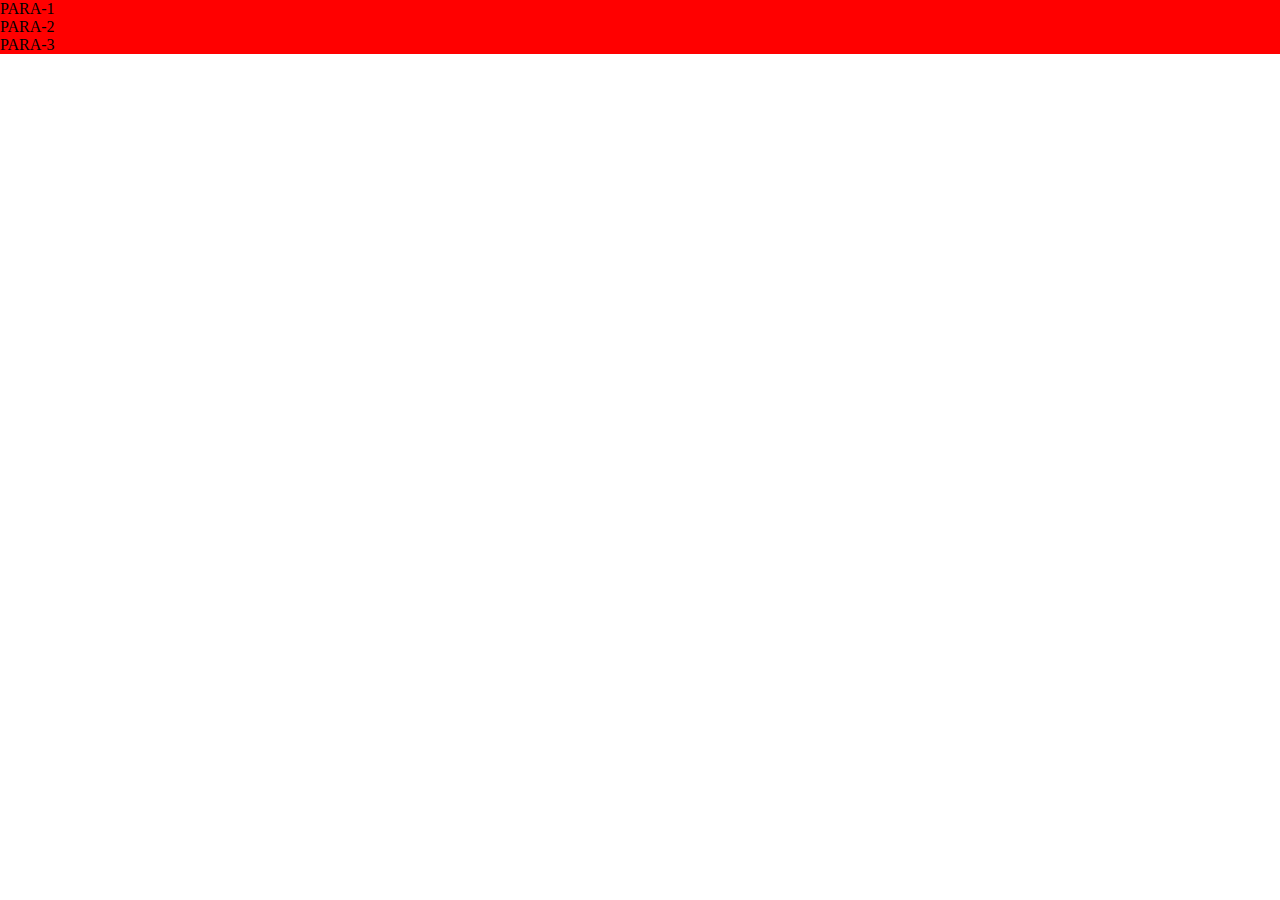
<file: class-10/index.html>
<!DOCTYPE html>
<html lang="en">
<head>
    <meta charset="UTF-8">
    <meta name="viewport" content="width=device-width, initial-scale=1.0">
    <title>class 10</title>
    <link rel="stylesheet" href="style.css">
</head>
<body>
     <!-- <h1 class="heading " id="head1">Heading 1</h1>

    <h2 class="heading" id="head2">Heading 2</h2>
    <h3 class="heading" id="head3">Heading 3</h3> -->

    <!-- <ul>
        <li><a href="">One</a></li>
        <li><a href="">Two</a></li>
        <li><a href="">Three</a></li>
    </ul>

    <a href="">Outside!</a> -->

    <!-- <p><a href="">ONE</a></p>


    <p>
        <span>
            <a href="">TWO</a>
        </span>
    </p>



    <p><a href="">THREE</a></p>


    <a href="">Outside !!</a> -->


    <!-- <h1>HEADING</h1>

    <p>Para 1</p>

    <h6>Heading</h6>

    <p>Para 2</p>

    <p>Para 3</p> -->


    <p class="kch-bhi" >
        PARA-1
    </p>
    <p class="cuteNSBjsahdjahdjajdjdhjadcathkad" >
        PARA-2
    </p>
    <p class="kch-bcathi" >
PARA-3
    </p>
</body>
</html>
</file>
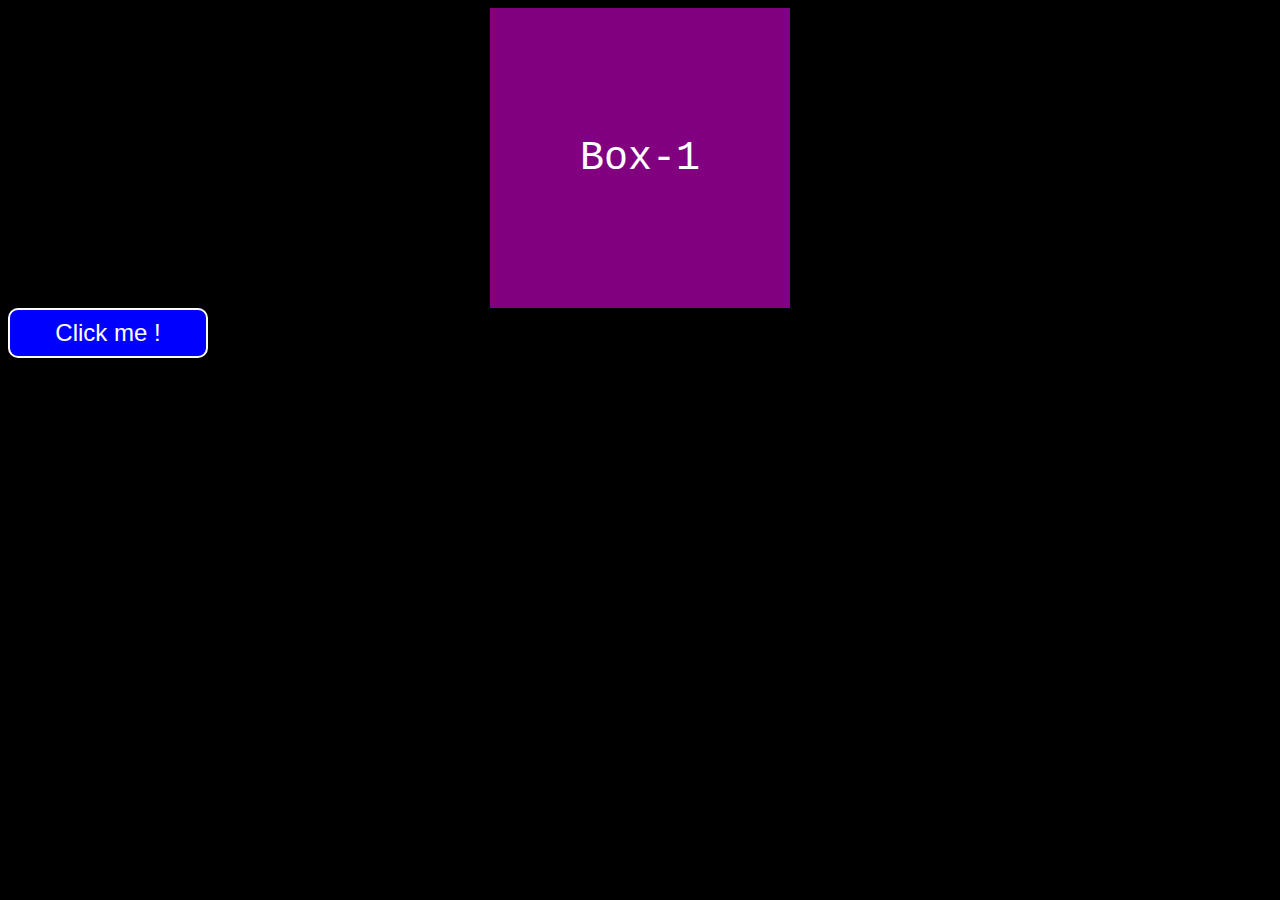
<file: class-2/index.html>
<!DOCTYPE html>
<html lang="en">
  <head>
    <meta charset="UTF-8" />
    <meta name="viewport" content="width=device-width, initial-scale=1.0" />
    <title>Class-2</title>
    <link rel="stylesheet" href="style.css" />
    <link rel="stylesheet" href="style.css">
  </head>
  <body>

    <div class="box">
        Box-1
    </div>


    <button>Click me !</button>
  </body>
</html>
</file>
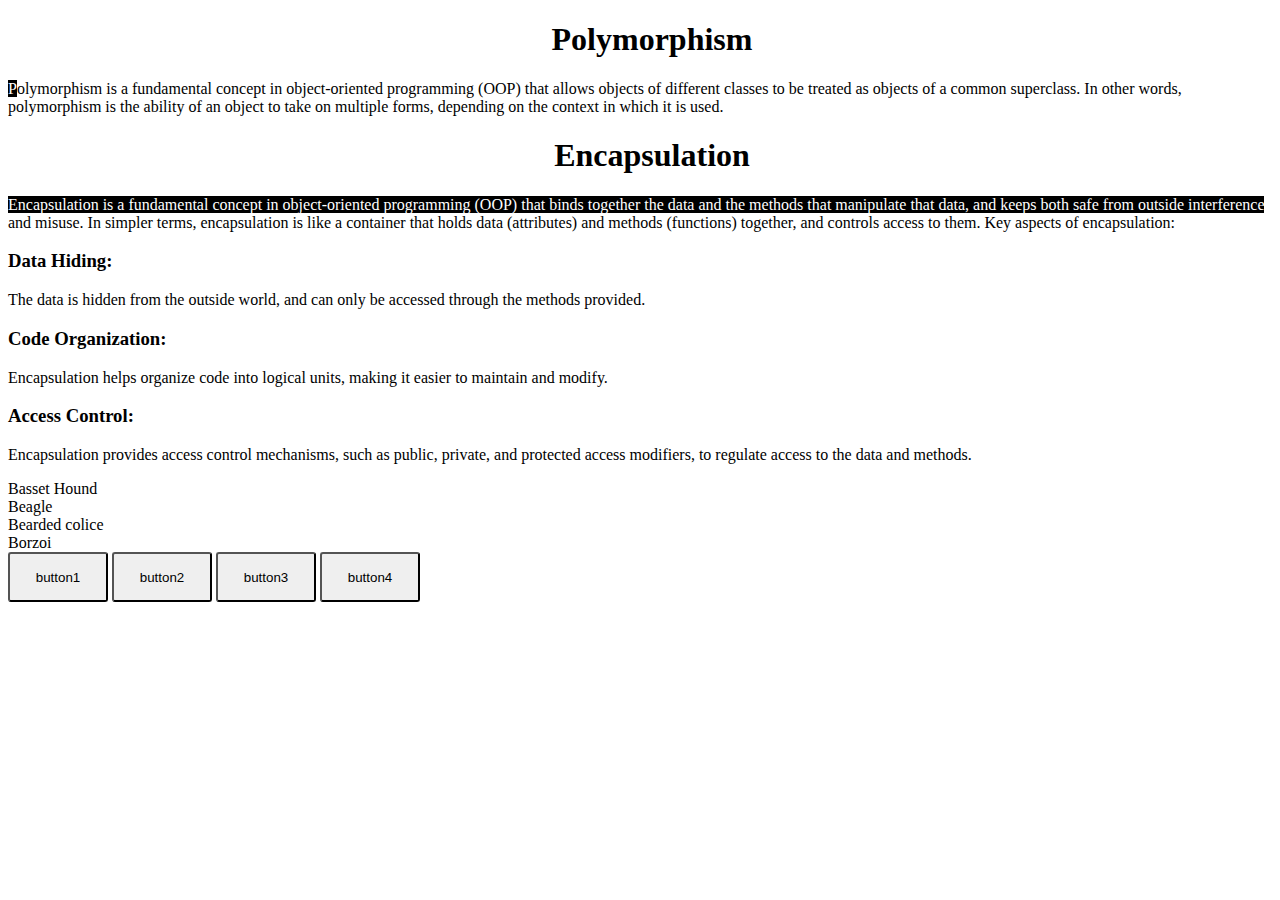
<file: class-3/index.html>
<!DOCTYPE html>
<html lang="en">
<head>
    <meta charset="UTF-8">
    <meta name="viewport" content="width=device-width, initial-scale=1.0">
    <title>class-3</title>
    <link rel="stylesheet" href="style.css">
</head>
<body>
    <h1>Polymorphism</h1>
    <p class="p1">Polymorphism is a fundamental concept in object-oriented programming (OOP) that allows objects of different classes to be treated as objects of a common superclass. In other words, polymorphism is the ability of an object to take on multiple forms, depending on the context in which it is used.
    </p>
    
    <h1>Encapsulation</h1>
<p class="p2">
    Encapsulation is a fundamental concept in object-oriented programming (OOP) that binds together the data and the methods that manipulate that data, and keeps both safe from outside interference and misuse.

In simpler terms, encapsulation is like a container that holds data (attributes) and methods (functions) together, and controls access to them.

Key aspects of encapsulation:
</p>


<h3>Data Hiding:</h3>
    
<p>
 The data is hidden from the outside world, and can only be accessed through the methods provided.

</p>
<h3>Code Organization:</h3> 
<p>
 Encapsulation helps organize code into logical units, making it easier to maintain and modify.
</p>

<h3>Access Control:</h3>
<p>
 Encapsulation provides access control mechanisms, such as public, private, and protected access modifiers, to regulate access to the data and methods.</p>
    <li> <a href="#">Basset Hound</a></li>
    <li> <a href="#">Beagle</a></li>
    <li> <a href="#">Bearded colice</a></li>
    <li> <a href="#">Borzoi</a></li>

    <button>button1</button>
    <button>button2</button>
    <button>button3</button>
    <button>button4</button>
</body>
</html>
</file>
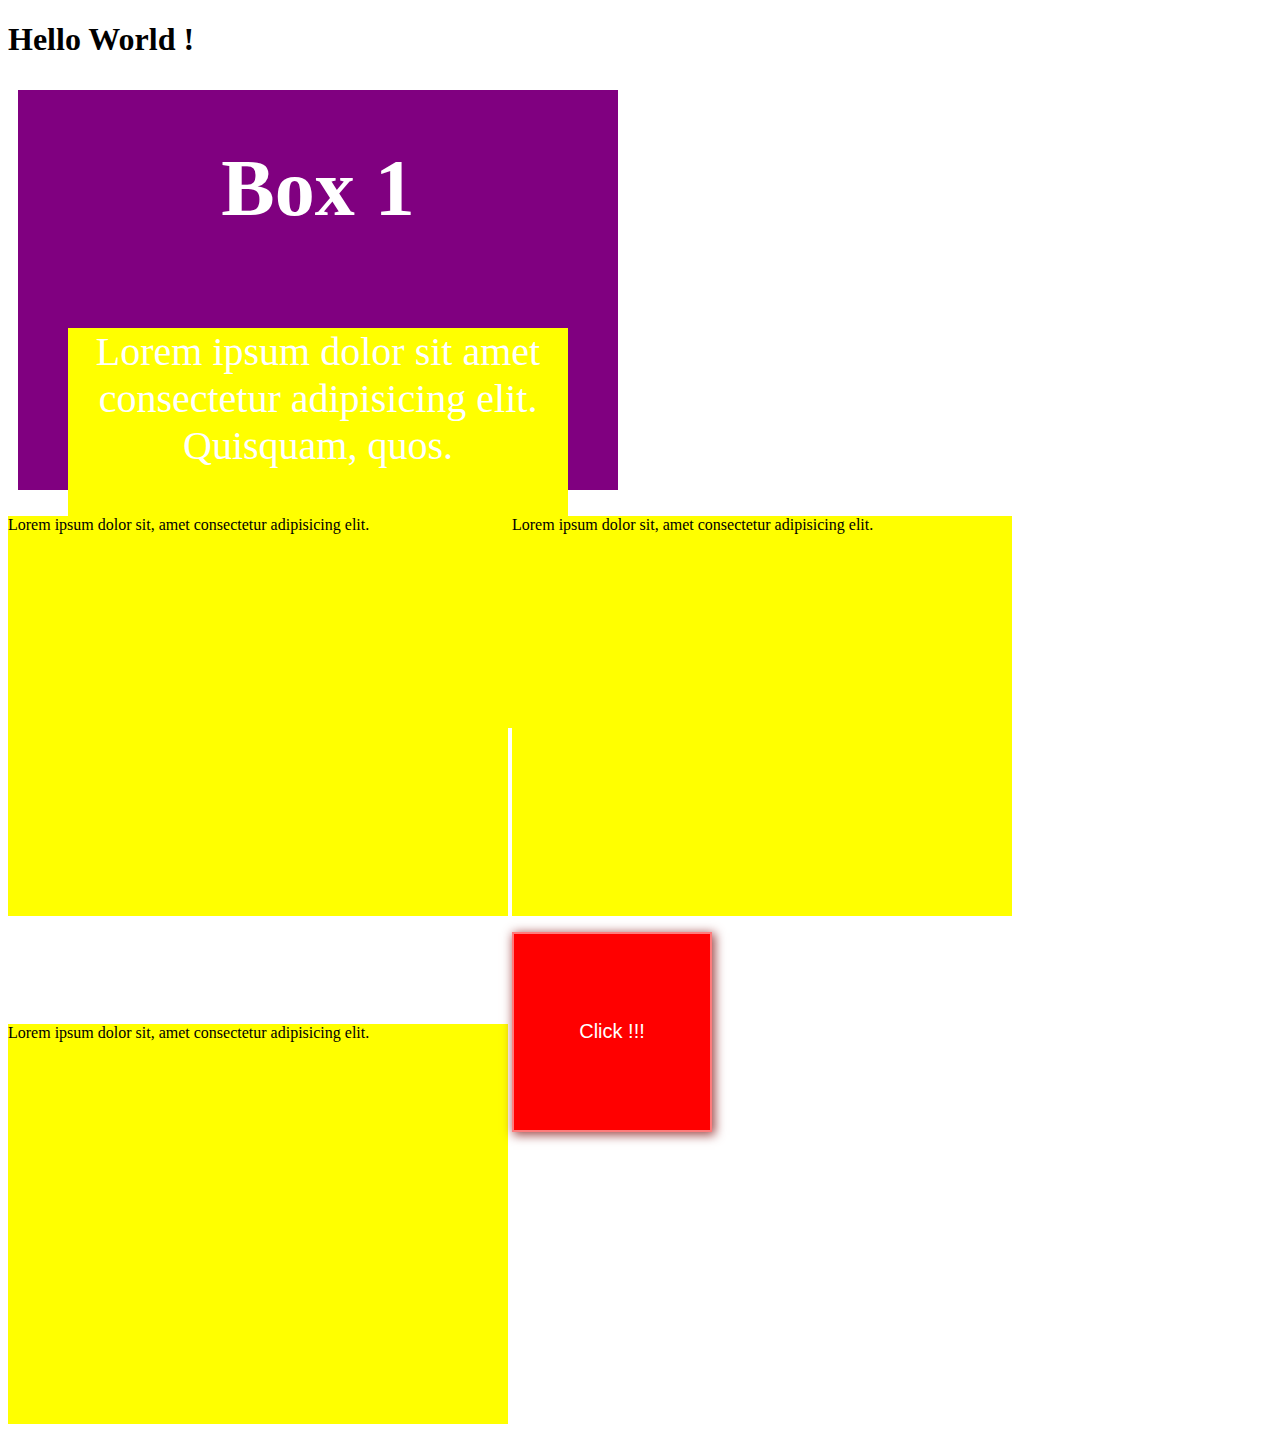
<file: class-4/index.html>
<!DOCTYPE html>
<html lang="en">
<head>
    <meta charset="UTF-8">
    <meta name="viewport" content="width=device-width, initial-scale=1.0">
    <title>Document</title>
    <link rel="stylesheet" href="style.css">
</head>
<body>
     <h1>Hello World !</h1>

    <div class="box">
        <h1>Box 1</h1>
        <p>Lorem ipsum dolor sit amet consectetur adipisicing elit. Quisquam, quos.</p>
    </div> 

     <p>Lorem ipsum dolor sit, amet consectetur adipisicing elit.</p>
   <p>Lorem ipsum dolor sit, amet consectetur adipisicing elit.</p>
   <p>Lorem ipsum dolor sit, amet consectetur adipisicing elit.</p>

   <button>Click !!!</button>

   <!-- <ol>
<li>Life</li>
<li>Nature</li>
<li>Love</li>
<li>Time and Eternity</li>
<li>The Single Hound</li>
</ol> -->

   <!-- <table border="2" class="one">
     <tr>
       <td>1</td>
       <td>2</td>
     </tr>
     <tr>
       <td>3</td>
       <td></td>
     </tr>
   </table> -->
</body>
</html>
</file>
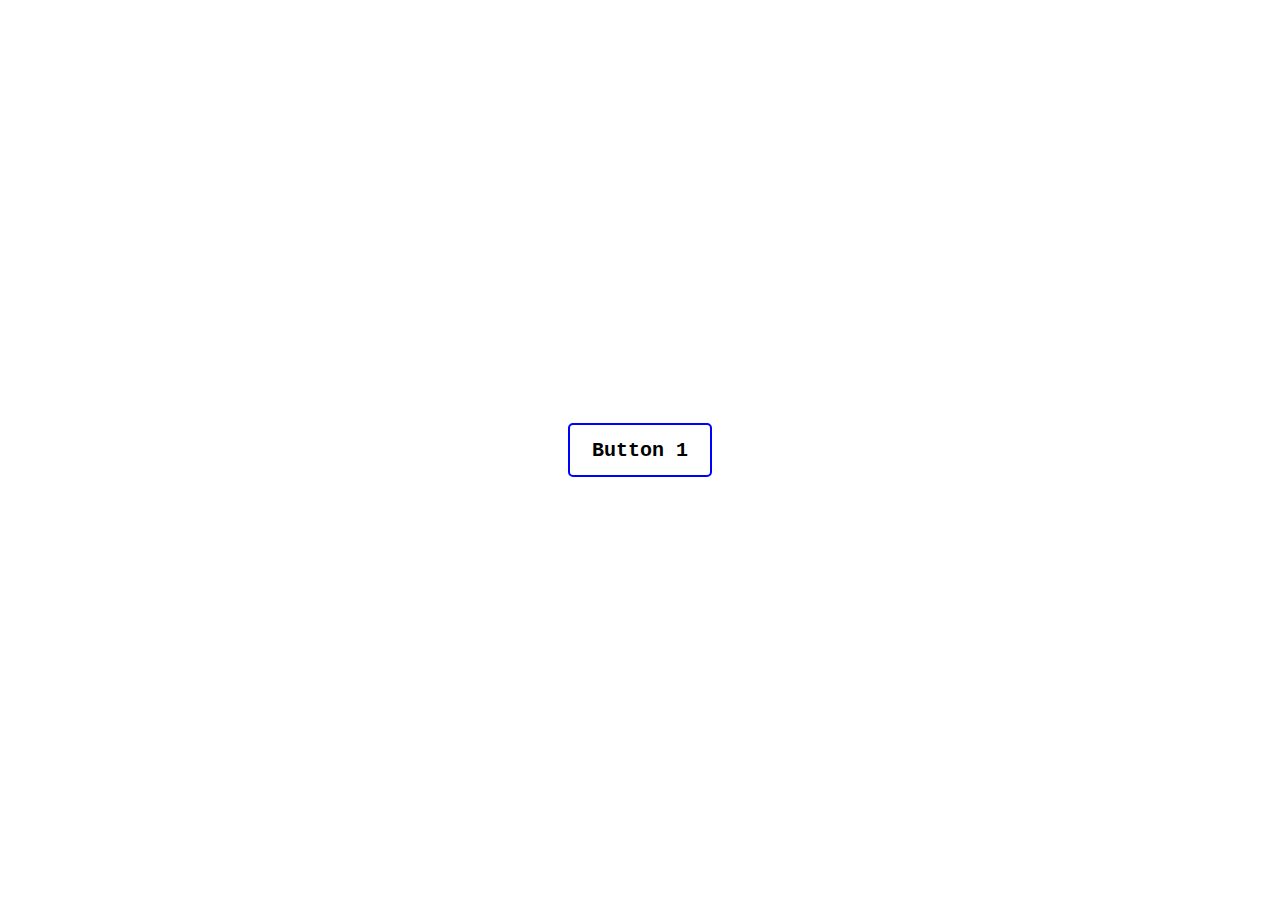
<file: class-5/index.html>
<!DOCTYPE html>
<html lang="en">
<head>
    <meta charset="UTF-8">
    <meta name="viewport" content="width=device-width, initial-scale=1.0">
    <title> classs 5</title>
    <link rel="stylesheet" href="style.css">
</head>
<body>
    <!-- <div class="container">

        <div class="box box1">
            <h1>Box 1</h1>
        </div>

        <div class="box box2">
            <h1>Box 2</h1>
        </div>

        <div class="box box3">
            <h1>Box 3</h1>
        </div>

        <div class="box box4">
            <h1>Box 4</h1>
        </div>

    </div> -->

    <div class="btn-container">
        <div class="btn-1">
            Button 1
        </div>
    </div>
</body>
</html>
</file>
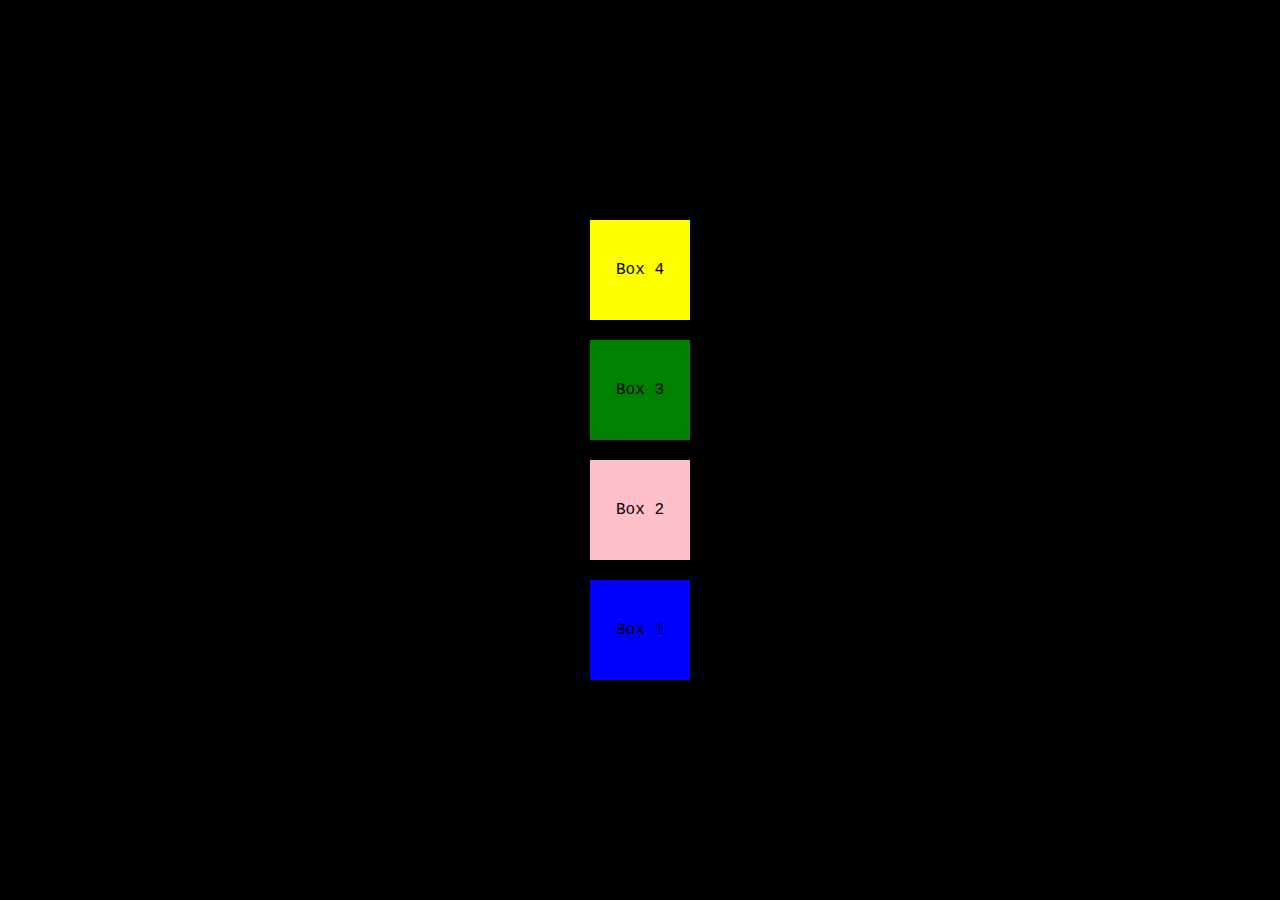
<file: class-6/index.html>
<!DOCTYPE html>
<html lang="en">
<head>
    <meta charset="UTF-8">
    <meta name="viewport" content="width=device-width, initial-scale=1.0">
    <title>class-6</title>
    <link rel="stylesheet" href="style.css">
</head>
<body>
    <div id="container">
        <div class="Box   box1">Box 1</div>
        <div class="Box   box2">Box 2</div>
        <div class="Box   box3">Box 3</div>
        <div class="Box   box4">Box 4</div>
    </div>    
</body>
</html>
</file>
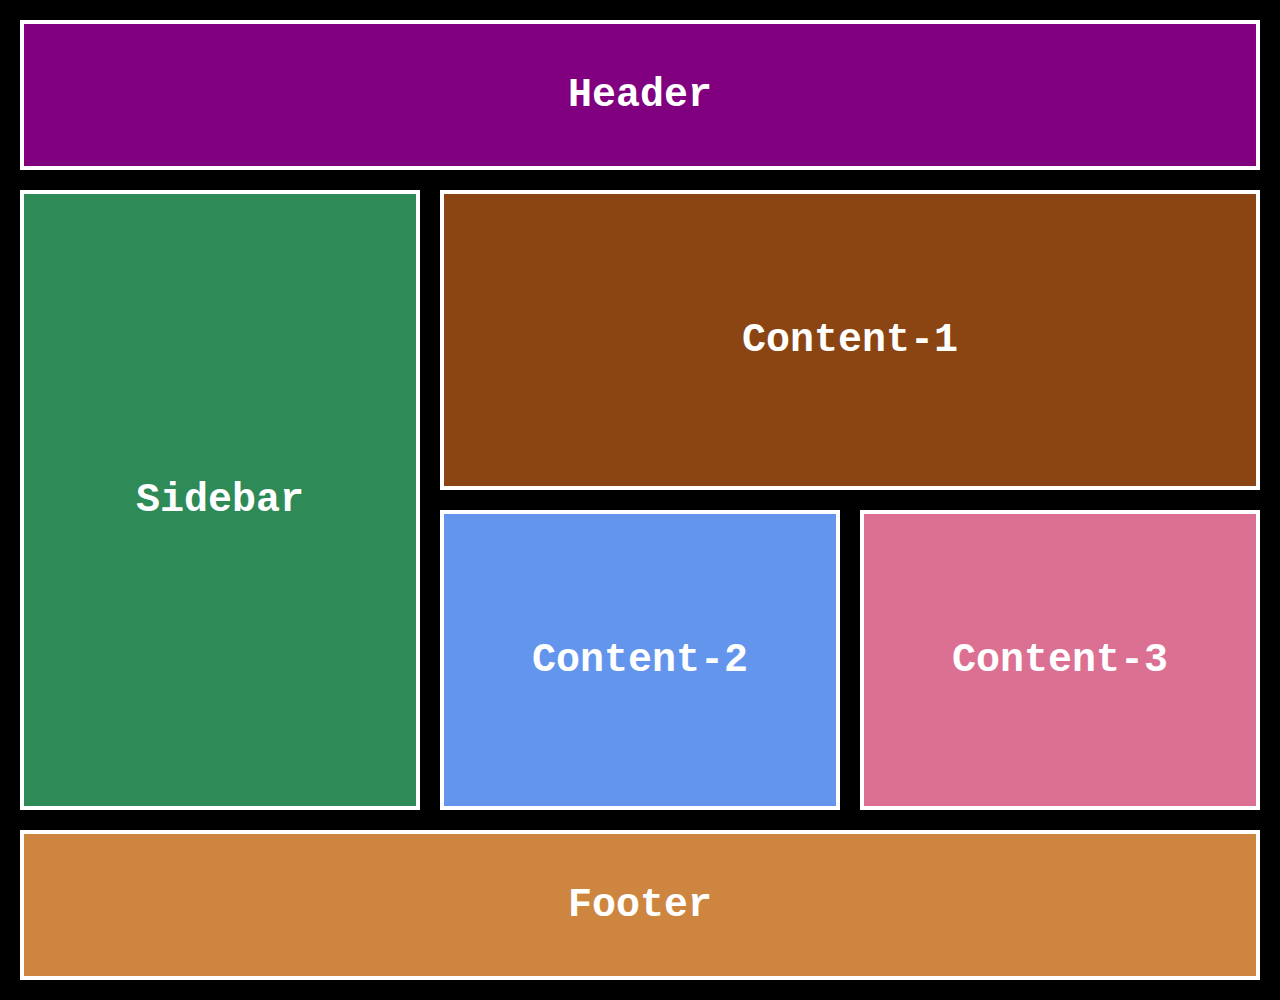
<file: class-7/index.html>
<!DOCTYPE html>
<html lang="en">
<head>
    <meta charset="UTF-8">
    <meta name="viewport" content="width=device-width, initial-scale=1.0">
    <title>class 7</title>
    <link rel="stylesheet" href="style.css">
</head>
<body>
     <!-- <div class="container">

        <div class="box box1">
          <h1>Box 1</h1>
        </div>
  
        <div class="box box2">
          <h1>Box 2</h1>
        </div>
  
        <div class="box box3">
          <h1>Box 3</h1>
        </div>
  
        <div class="box box4">
          <h1>Box 4</h1>
        </div>
        
        
      </div> -->


      <!-- LAYOUT  -->

      <div class="container-1">
        <div class="item header">Header</div>
        <div class="item sidebar">Sidebar</div>
        <div class="item content-1">Content-1</div>
        <div class="item content-2">Content-2</div>
        <div class="item content-3">Content-3</div>
        <div class="item footer">Footer</div>
       </div>
</body>
</html>
</file>
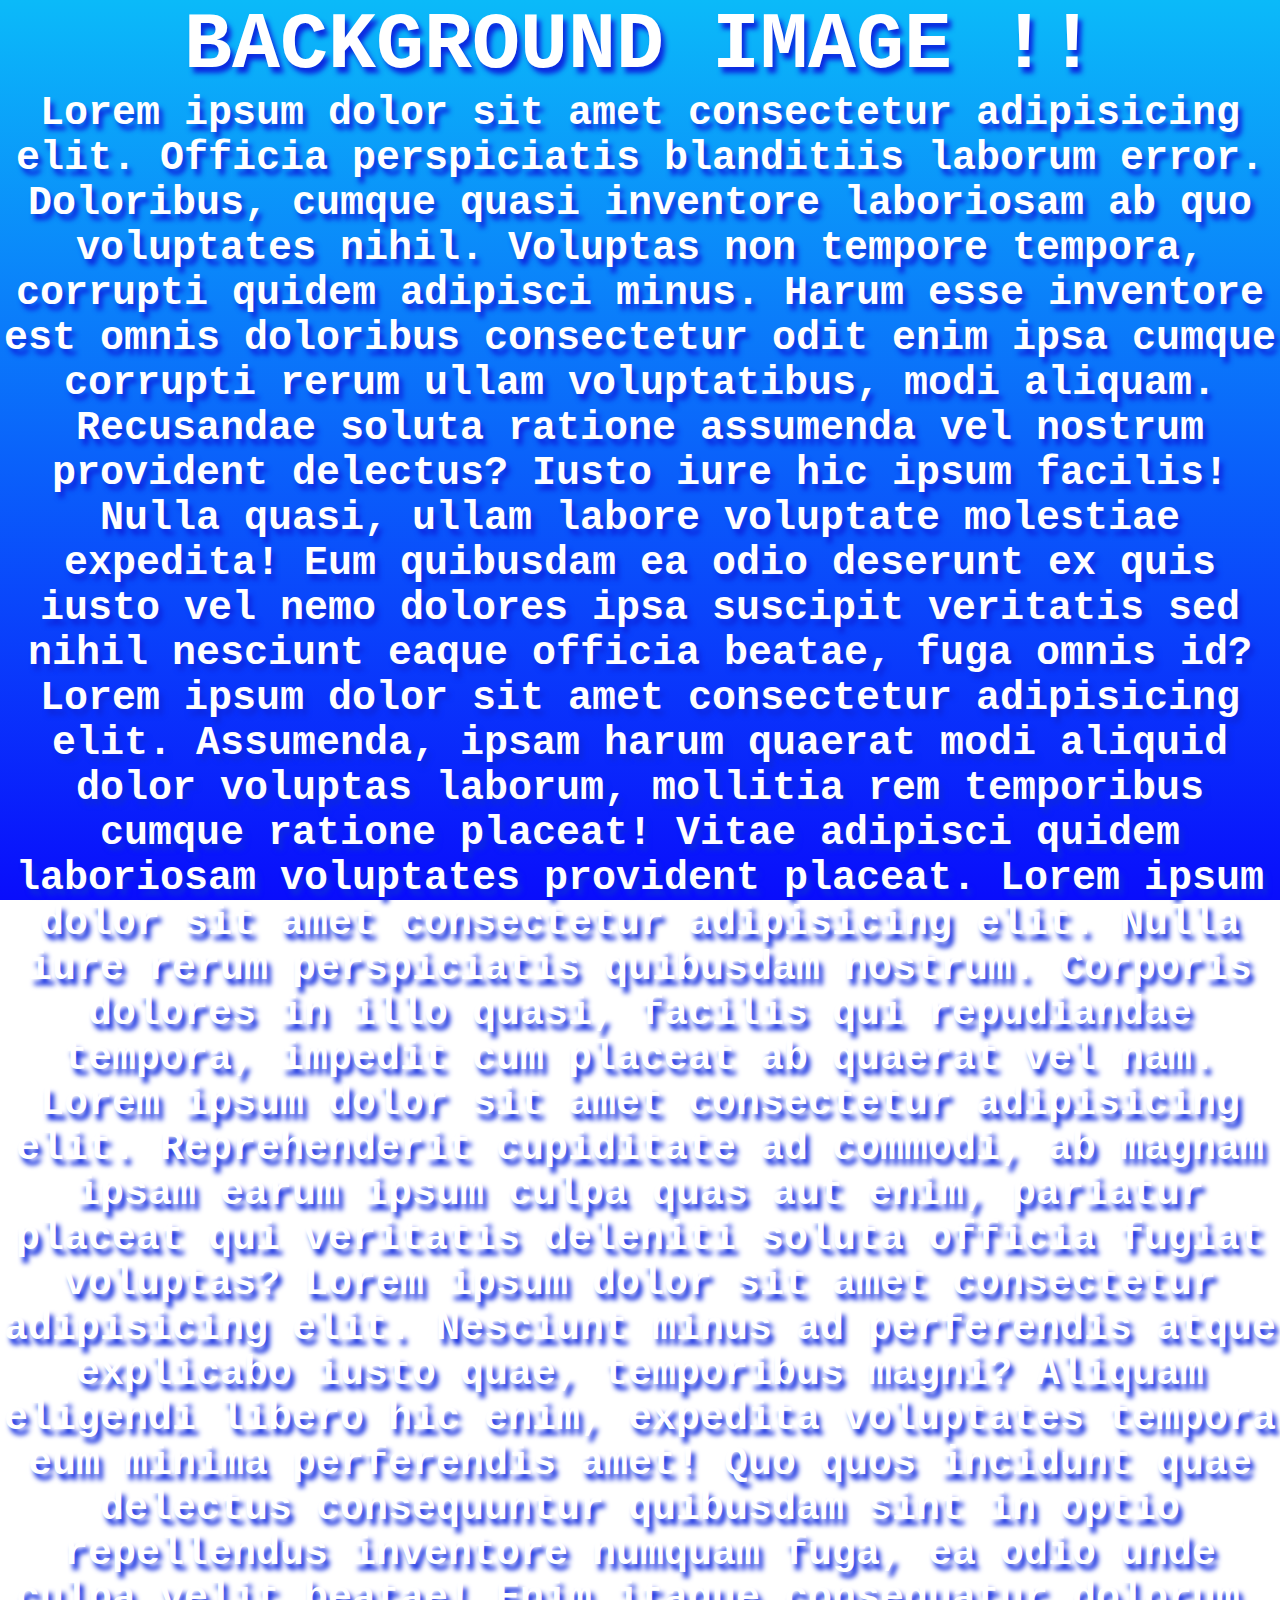
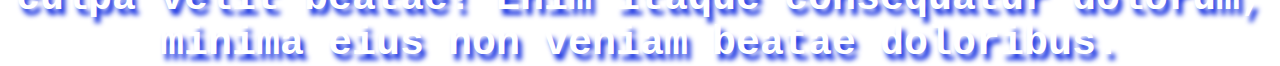
<file: class-8/index.html>
<!DOCTYPE html>
<html lang="en">
<head>
    <meta charset="UTF-8">
    <meta name="viewport" content="width=device-width, initial-scale=1.0">
    <title>class 8</title>
    <link rel="stylesheet" href="style.css">
</head>
<body>
    <!-- <img class="image" src="https://encrypted-tbn0.gstatic.com/images?q=tbn:ANd9GcQuJnZ6QiOSItI_90VANSyZQo_gML311yTutQ&s" alt="Rolls Royce !"/> -->


    <div class="container">
        <h1>BACKGROUND IMAGE !!</h1>
        <p>Lorem ipsum dolor sit amet consectetur adipisicing elit. Officia perspiciatis blanditiis laborum error. Doloribus, cumque quasi inventore laboriosam ab quo voluptates nihil. Voluptas non tempore tempora, corrupti quidem adipisci minus.
        Harum esse inventore est omnis doloribus consectetur odit enim ipsa cumque corrupti rerum ullam voluptatibus, modi aliquam. Recusandae soluta ratione assumenda vel nostrum provident delectus? Iusto iure hic ipsum facilis!
        Nulla quasi, ullam labore voluptate molestiae expedita! Eum quibusdam ea odio deserunt ex quis iusto vel nemo dolores ipsa suscipit veritatis sed nihil nesciunt eaque officia beatae, fuga omnis id? Lorem ipsum dolor sit amet consectetur adipisicing elit. Assumenda, ipsam harum quaerat modi aliquid dolor voluptas laborum, mollitia rem temporibus cumque ratione placeat! Vitae adipisci quidem laboriosam voluptates provident placeat.
    Lorem ipsum dolor sit amet consectetur adipisicing elit. Nulla iure rerum perspiciatis quibusdam nostrum. Corporis dolores in illo quasi, facilis qui repudiandae tempora, impedit cum placeat ab quaerat vel nam. Lorem ipsum dolor sit amet consectetur adipisicing elit. Reprehenderit cupiditate ad commodi, ab magnam ipsam earum ipsum culpa quas aut enim, pariatur placeat qui veritatis deleniti soluta officia fugiat voluptas? Lorem ipsum dolor sit amet consectetur adipisicing elit. Nesciunt minus ad perferendis atque explicabo iusto quae, temporibus magni? Aliquam eligendi libero hic enim, expedita voluptates tempora eum minima perferendis amet!
    Quo quos incidunt quae delectus consequuntur quibusdam sint in optio repellendus inventore numquam fuga, ea odio unde culpa velit beatae! Enim itaque consequatur dolorum, minima eius non veniam beatae doloribus.</p>
    </div>
</body>
</html>
</file>
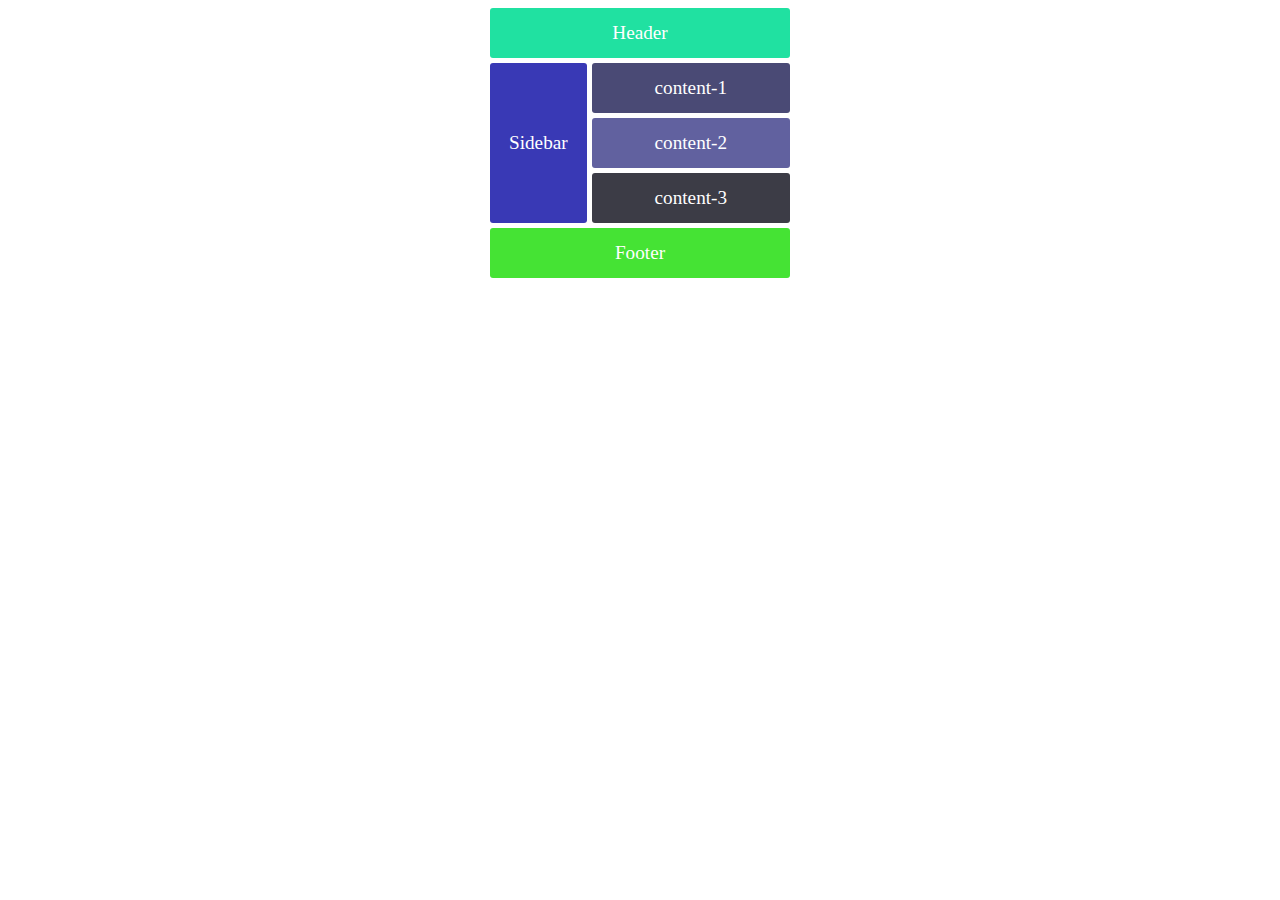
<file: class-9/index.html>
<!DOCTYPE html>
<html lang="en">
<head>
    <meta charset="UTF-8">
    <meta name="viewport" content="width=device-width, initial-scale=1.0">
    <title>class-9</title>
    <link rel="stylesheet" href="style.css">
</head>
<body>
    <div id="container">
    <div class="bex  header">Header</div>
    <div class="bex  sidebar">Sidebar</div>
    <div class="bex  content-1">content-1</div>
    <div class="bex  content-2">content-2</div>
    <div class="bex  content-3">content-3</div>
    <div class="bex  Footer">Footer</div>
</div>
</body>
</html>
</file>
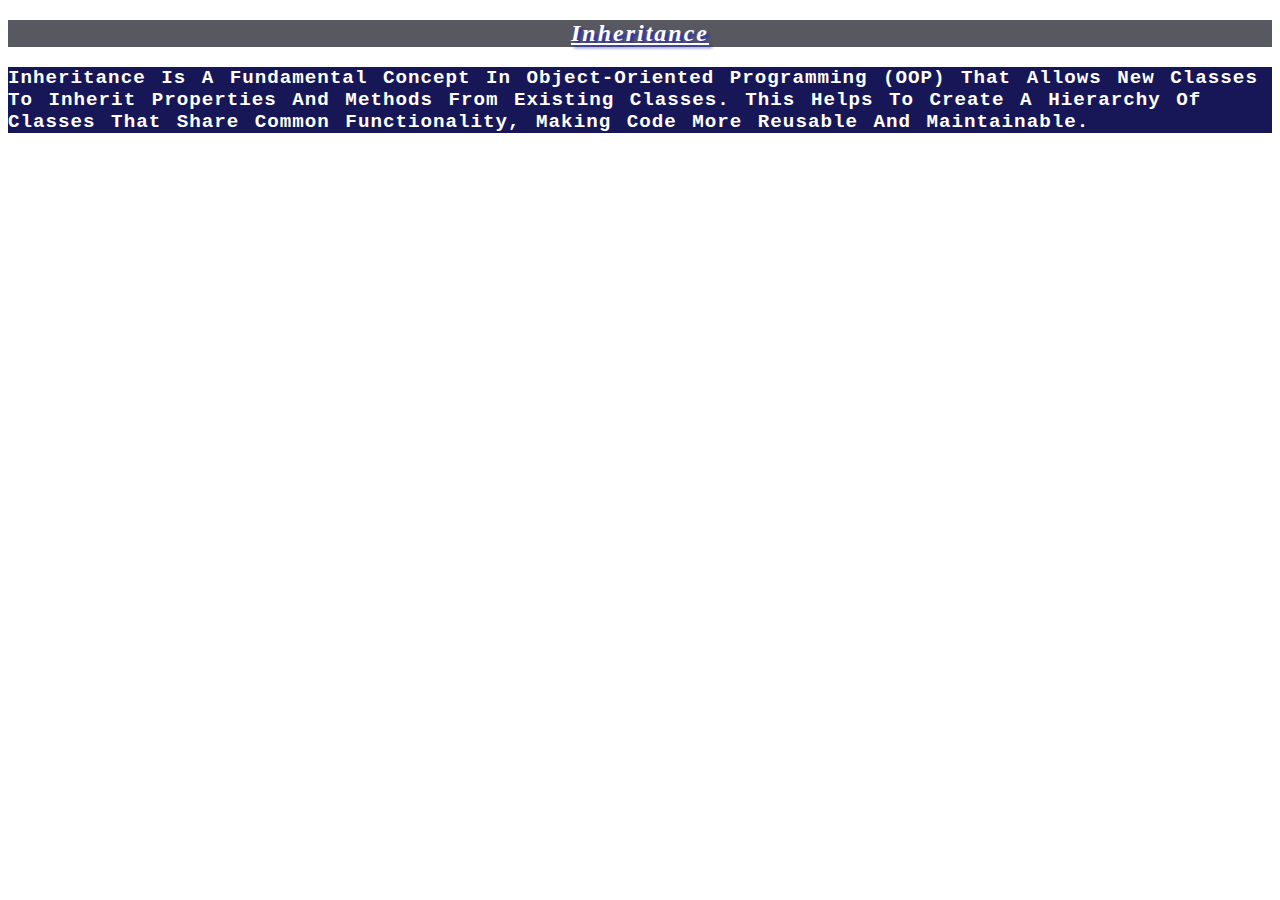
<file: class-1/indx.html>
<!DOCTYPE html>
<html lang="en">
<head>
    <meta charset="UTF-8">
    <meta name="viewport" content="width=device-width, initial-scale=1.0">
    <title>class-1</title>
    <link rel="stylesheet" href="style.css">
</head>
<body>
    <h2>Inheritance</h2>
    <p>Inheritance is a fundamental concept in object-oriented programming (OOP) that allows new classes to inherit properties and methods from existing classes. This helps to create a hierarchy of classes that share common functionality, making code more reusable and maintainable.
    </p>
</body>
</html>
</file>
<file: class-10/style.css>
/* UNIVERSAL SELECTOR */

*{
    margin: 0;
    padding: 0;
}


/* TYPE SELECTOR */

/* h1, h2, h3{
   font-size: 24px;
   font-family: 'Courier New', Courier, monospace;
   background-color: black;
   color: white;
   margin: 20px 0px;
}
 */


 /* CLASS SELECTOR */

/* .heading{
    font-size: 24px;
    font-family: 'Courier New', Courier, monospace;
    background-color: black;
    color: white;
    margin: 20px 0px;
} */


/* ID SELECTOR */

 #head1, #head2, #head3{
   font-size: 24px;
   font-family: 'Courier New', Courier, monospace;
   background-color: black;
   color: white;
   margin: 20px 0px;
}


 /* #head2{
   font-size: 24px;
   font-family: 'Courier New', Courier, monospace;
   background-color: black;
   color: white;
   margin: 20px 0px;
}
 #head3{
   font-size: 24px;
   font-family: 'Courier New', Courier, monospace;
   background-color: black;
   color: white;
   margin: 20px 0px;
} */


/* CHILD SELECTOR */

/* li > a{
    background-color: green;
} */


/* DESCENDANT SELECTOR */

/* p a{
    background-color: red;
} */

/* ADJACENT SIBLING SELECTOR */
/* 
h1 ~  p{
    background-color: yellow;
} */


/* ========================= ATTRIBUTE SELECTOR ============================= */

/* EXISTENCE SELECTOR */

/* p[class]{
    background-color: yellow;
} */

/* EQUALITY SELECTOR */

/* p[class="para-2"]{
    background-color: blue;
} */


/* SPACE */

/* p[class~="cute"]{
    background-color: green;
} */

/* PREFIX SELECTOR */

/* p[class^="k"]{
    background-color: blue;
    color: white;
} */


/* SUBSTRING */

/* p[class*="cat"]{
    background-color: black;
    color: white;
} */


/* SUFFIX */

/* p[class$="i"]{
    background-color: yellow;
    color: black;
} */


/* COLORS  */

p{
    background-color: rgb(255, 0, 0);
    color: #000000;
}
</file>
<file: class-2/style.css>
body{
    font-family: 'Courier New', Courier, monospace;
    background-color: black;

}

.box{
    width: 300px;
    height: 300px;
    background-color: purple;
    color: white;
    transition: .2s ease all;
    font-size: 40px;
    text-align: center;
    align-content: center;
    margin: auto;

}


button{
    width: 200px;
    height: 50px;
    background-color: blue;
    color: white;
    font-size: x-large;
    border: 2px solid white;
    border-radius: 10px;
    transition: 0.2s ease all ;
}

button:active{
    width: 250px;
    height: 70px;
    background-color: aqua;
    color: black;
}

 .box:hover{
    width: 400px;
    height: 400px;
    cursor: pointer;
}
</file>
<file: class-3/style.css>
h1{
    /* background-color: black;
    color: white; */
    text-align: center;
    text-indent: 24px;
    text-shadow: 10px 10px 10px 10px rgb(34, 39, 34);
}
.p1::first-letter{
    background-color: black;
    color: white;
}
.p2::first-line{
    background-color: black;
    color: white;
}
a:link{
    text-decoration: none;
    color: black;
}
a:visited{
    color: red;
}
button{
    height: 50px;
    width: 100px;
    border-radius: 3px;
}
button:hover{
    background-color: rgb(64, 64, 243);
    color: white;
    height: 55px;
    width: 104px;
    font-family: 'Franklin Gothic Medium', 'Arial Narrow', Arial, sans-serif;
    font-size: larger;
    font-weight: 700;
    font-style: italic;
    cursor: pointer;
}
button:active{
    background-color: rgb(125, 125, 248);
    color: white;
    height: 50px;
    width: 100px;
    font-family: 'Segoe UI', Tahoma, Geneva, Verdana, sans-serif;
    font-weight: 800;
    font-size: large;
    
}
</file>
<file: class-4/style.css>
.box{
    width: 600px;
    height: 400px;
    background-color: purple;
    color: white;
    transition: 0.2s ease all;
    font-size: 40px;
    text-align: center;
    align-content: center;
    border-style: solid;
    border-width: 10px  ;



}


/* INLINE  */

p{
    background-color: yellow;
    display: inline;
    width: 1300px;
    height: 600px;
}

/* BLOCK */

span{
    background-color: green;
    display: block;
    height: 400px;
}


/* INLINE-BLOCK */

p{
    /* background-color: rgb(238, 172, 8); */
    display: inline-block;
    height: 400px;
    width: 500px;
} 

/* None */

/* p{
    background-color: rgb(238, 172, 8);
    display: none;
    height: 400px;
    width: 500px;

    visibility: hidden;
}  */



button{
    width: 200px;
    height: 200px;
    background-color: red;
    color: white;
    padding: 10px 20px;
    border: none;
    /* border-radius: 10px; */

    /* border-top-left-radius: 20px;
    border-top-right-radius: 20px;

    border-bottom-left-radius: 10px;
    border-bottom-right-radius: 10px; */
    border-radius: 0;


    cursor: zoom-out    ;
    font-size: 20px;
    border: 2px solid rgb(255, 123, 123);
    transition: 0.2s ease all;
    box-shadow: 2px 2px 10px 1px rgb(158, 69, 69);

}


button:hover{
    border-radius: 50%;
}

ol{
     list-style-type: upper-roman;
    list-style-position: inside;


    list-style: square inside;
} 

/* 
.one{
    border-collapse: separate;
    border-spacing: 10px;

} */
</file>
<file: class-5/style.css>
*{
    margin: 0;
    padding: 0;
    font-family: 'Courier New', Courier, monospace;

}


/* .container{
    display: flex;
    justify-content: center;
    align-items: start;
    height: 300vh;
    gap: 10px;
    font-family: 'Courier New', Courier, monospace;
    background-color: black;
    background-color: black;
} */


.btn-container{
display: flex;
justify-content: center;
align-items: center;
height: 100vh;
}

.box{
    width: 300px;
    height: 300px;
    background-color: yellow;
     text-align: center;
    align-content: center;
  color: white ;
  border: 2px solid white;
}

.box1{
    background-color: purple;
}

.box2{
    background-color: red;
    /* position: relative; */
    /* top: 30px;
    left: 240px; */

    /* margin-top: 30px;
    margin-left: 440px; */
/* 
    position: absolute;
    bottom: 10px;
    right: 20px */

    /* position: sticky;
    top: 0px; */

    position: fixed;
}

.box3{
    background-color: green;

}

.box4{
    background-color: blue;
}


.btn-1{
    width: 140px;
    height: 50px;
    font-size: 20px;
    outline: none;
    font-weight: bold;
    border: 3px solid rgba(128, 128, 128, 0.875);
    text-align: center;
    align-content: center;

    border-radius: 5px;   
    box-shadow: 2px 2px 120px white;
    border: 2px solid blue;
    /* color: white; */
    /* position: relative; */
    /* z-index: 1; */
    transition: 0.3s ease all;
    overflow: hidden;
    position: relative;
    /* z-index: 10; */
}

.btn-1::before{
    content: '';
    background-color: blue;
    width: 0;
    height: 100%;
    position: absolute;
    top: 0;
    left: 0;
    z-index: -1;
}

.btn-1:hover{
    color: white;
    cursor: pointer;

}

.btn-1:hover::before{
    width: 100%;
    transition: 0.3s ease all;
}





/* p::before{
    content: 'Hello';
    color: red;
    font-size: 20px;
}

p::after{
    content: 'Aftab';
    color: blue;
    font-size: 20px;
} */
</file>
<file: class-6/style.css>
*{
    margin: 0px;
    padding: 0px;
    font-family: 'Courier New', Courier, monospace;
}
#container{
    height: 100vh;
    max-width: 200vh;
    background-color: black;
    display: flex;
    justify-content:center;
    gap: 20px;
    align-items: center;
    flex-direction: column-reverse;

}
.Box{
    height: 100px;
    width: 100px;
    text-align: center;  
    align-content: center;
}
.box1{
    background-color: blue; 

}
.box2{
    background-color: pink;
    
}
.box3{

    background-color: green;

}
.box4{

    background-color: yellow;  

}
</file>
<file: class-7/style.css>
*{
    margin: 0;
    padding: 0;
    font-family: 'Courier New', Courier, monospace;
}

.container {
    display: grid;
    grid-template-columns: 1fr 2fr 1fr ;
    grid-template-rows: 300px 300px 300px ;
    padding: 0px 40px;


     /* justify-content: center; */
   

    gap: 20px;
    
    /* height: 100vh; */
    font-family: "Courier New", Courier, monospace;
    background-color: black;
  }
  
  .box {
    /* height: 300px; */
    background-color: yellow;
    text-align: center;
    align-content: center;
    color: white;
    border: 2px solid white;
  }
  
  .box1 {
    background-color: purple;
  }
  
  .box2 {
    background-color: red;
    /* flex-grow: 1;
    flex-shrink: 2; */
  }
  
  .box3 {
    background-color: green;
    /* flex-grow: 3;
    flex-shrink: 3; */
    
  }
  
  
  
  .box4 {
    background-color: blue;
    grid-column-start: 1;
    grid-column-end: 4;

    grid-row-start: 2;
    grid-row-end: 4;
  }
  



  /* LAYOUT */

  .container-1{
    display: grid;
    background-color: black;
    grid-template-columns: 1fr 1fr 1fr;
    grid-template-rows: 150px 300px 300px 150px;
    gap: 20px;
    padding: 20px;

  }

  .item{
    background-color: blue;
    border: 4px solid white;
    color: white;
   

    text-align: center;
    align-content: center;
    font-size: 40px;
    font-weight: bolder;
  }

  .header{
    grid-column-start: 1;
    grid-column-end: 4;
    background-color: purple;
  }

  .sidebar{
    grid-row-start: 2;
    grid-row-end: 4;
    background-color: seagreen;
  }


  .content-1{
    grid-column-start: 2;
    grid-column-end: 4;
    background-color: saddlebrown;
  }

  .content-2{

    background-color: cornflowerblue;
  }
  .content-3{
 
    background-color: palevioletred;
  }

  .footer{
    grid-column-start: 1;
    grid-column-end: 4;
    background-color: peru;
  }
</file>
<file: class-8/style.css>
*{
    margin: 0;
    padding: 0;
}

.image{
    width: 400px;
    height: 400px;
    display: block;
    margin: 0px auto;
}


.container{
    /* background-color: red; */
    /* background-image: url('https://cdn.pixabay.com/photo/2023/06/10/13/11/water-8053999_640.png'); */

    background-image: -webkit-gradient(linear, 0% 0%,
 0% 100%, from(#0bbaf9), to(#090dfc));
 
    width: 100%;
    /* height: 100vh; */
    background-repeat: no-repeat;
    background-size: cover;
    font-size: 40px;
    text-align: center;
    color: white;
    font-family: 'Courier New', Courier, monospace;
    font-weight: bolder;
    text-shadow: 4px 6px 5px rgb(12, 40, 224);
    background-attachment: fixed;   

    background-position: bottom right;

    /* background: url('https://cdn.pixabay.com/photo/2023/06/10/13/11/water-8053999_640.png') no-repeat  center fixed; */
}


@media(max-width: 1200px){
    .container{
        background-image: -webkit-gradient(linear, 0% 0%,
        0% 100%, from(#0ec77d), to(#5d05ff));

        font-size:28px;
    }
}

@media (max-width: 900px) {
    .container{
        background-image: -webkit-gradient(linear, 0% 0%,
        0% 100%, from(#f5af98), to(#f54003));

        font-size:28px;
    }
}



@media (max-width: 600px){
    .container{
        background-image: -webkit-gradient(linear, 0% 0%,
        0% 100%, from(#1af50b), to(#063516));

        font-size:28px;
    }
}
</file>
<file: class-9/style.css>
#container{
    display: grid;
    grid-template-columns: 1fr 1fr 1fr;
    grid-template-rows: 50px 50px 50px 50px 50px;
    justify-content: center;
    text-align: center;
    align-content: center;
    color: white;
    width: 300px;
    margin: 0 auto;
    gap: 5px;
    

}
.bex{
    background-color: aqua;
    text-align: center;
    align-content: center;
    font-size: larger;
    border-radius: 3px;

}
.header{
    background-color: rgb(32, 225, 161);
    grid-column-start: 1;
    grid-column-end: 4;
}
.sidebar{
    background-color: rgb(57, 57, 181);
    grid-row-start: 2;
    grid-row-end: 5;
}
.content-1{
    grid-column-start: 2;
    grid-column-end: 4;
    background-color: rgb(74, 74, 117);
}
.content-2{
    grid-column-start: 2;
    grid-column-end: 4;
    background-color: rgb(97, 97, 159);
}
.content-3{
    background-color: rgb(60, 60, 70);
    grid-column-start: 2;
    grid-column-end: 4;
}
.Footer{
    background-color: rgb(69, 227, 52);
    grid-column-start: 1;
    grid-column-end: 4;
}
@media (max-width:320px) {
    #container{
        grid-template-rows: 50px 50px 50px 50px 50px 50px 50px 50px;
    }
    .sidebar{
        grid-column-start: 1;
        grid-column-end: 4;
    }
    .content-1{
        grid-column-start: 1;
        grid-column-end: 4;
    }
    .content-2{
        grid-column-start: 1;
        grid-column-end: 4;
    }
    .content-3{
        grid-column-start: 1;
        grid-column-end: 4;
    }
}
</file>
<file: class-1/style.css>
p{
    font-family: 'Courier New', Courier, monospace;
    font-size: larger;
    font-weight: 900;
    font-variant: normal;
    text-transform: capitalize;
    background-color: rgb(23, 23, 88);
    color: white;
    word-spacing: 3px;
    letter-spacing: 1px;
    }
    
     h2{
        text-shadow: 3px 3px 3px rgba(14, 21, 228, 0.6);
        text-align: center; 
        text-decoration:underline;
        font-weight: 900;
        font-style: oblique;
        background-color: rgb(88, 88, 97);  
        color: white;   
        letter-spacing: 2px;
  }
</file>
